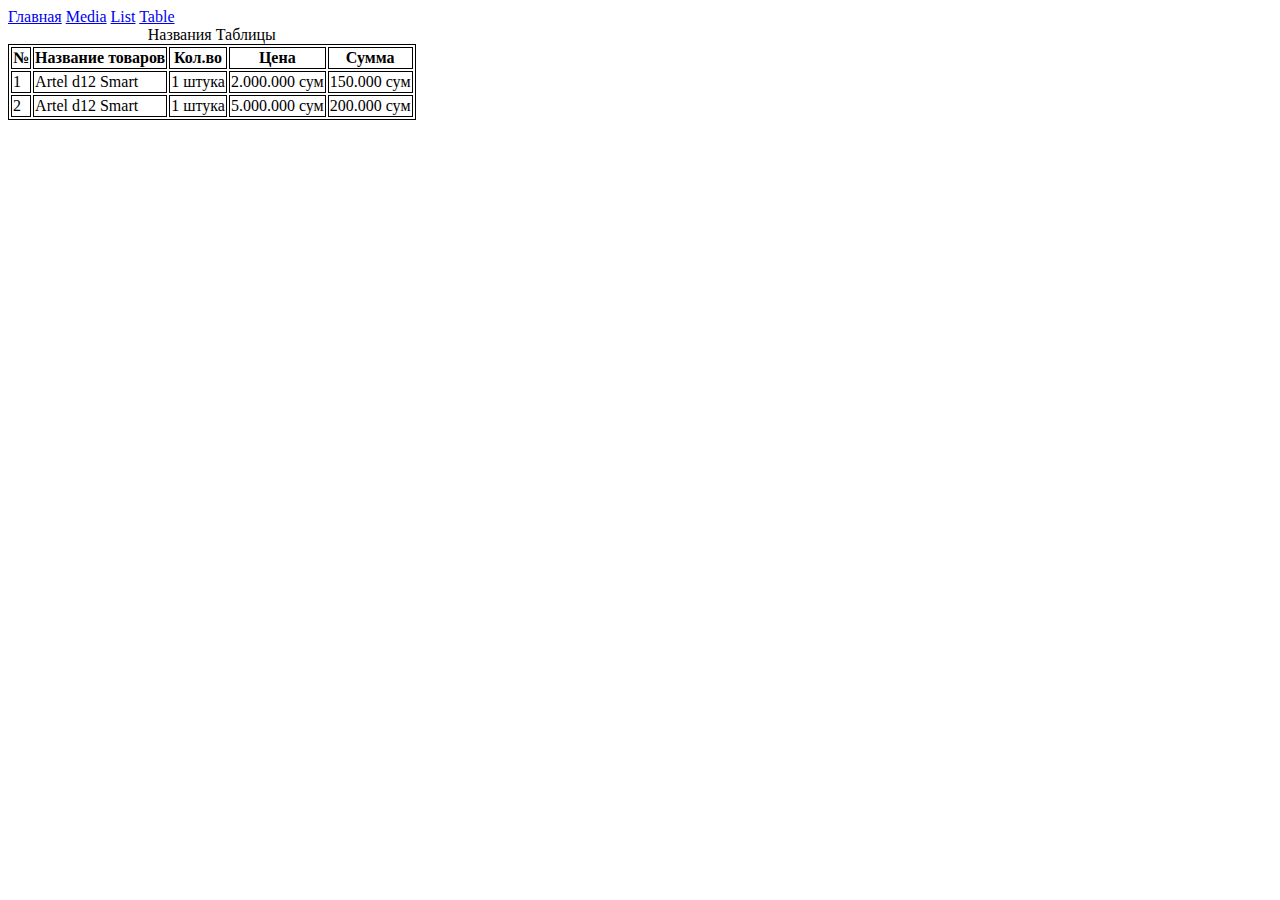
<file: table.html>
<!DOCTYPE html>
<html lang="en">
<head>
  <meta charset="UTF-8">
  <meta name="viewport" content="width=device-width, initial-scale=1.0">
  <link rel="stylesheet" href="./style.css">
  <title>Table</title>
</head>
<body>
  <a href="./index.html">Главная</a>
    <a href="./media.html">Media</a>
    <a href="./list.html">List</a>
    <a href="./table.html">Table</a>
  </nav> 
  <table>
    <caption>Названия Таблицы</caption>
    <thead>
      <tr>
        <th>№</th>
        <th>Название товаров</th>
        <th>Кол.во</th>
        <th>Цена</th>
        <th>Сумма</th>
      </tr>
    </thead>
    <tbody>
      <tr>
        <td>1</td>
        <td>Artel d12 Smart</td>
        <td>1 штука</td>
        <td>2.000.000 сум</td>
        <td>150.000 сум</td>
      </tr>
      <tr>
        <td>2</td>
        <td>Artel d12 Smart</td>
        <td>1 штука</td>
        <td>5.000.000 сум</td>
        <td>200.000 сум</td>
      </tr>
    </tbody>
  </table>
</body>
</html>
</file>
<file: style.css>
table, th, td{
  border: 1px solid;
}
</file>
